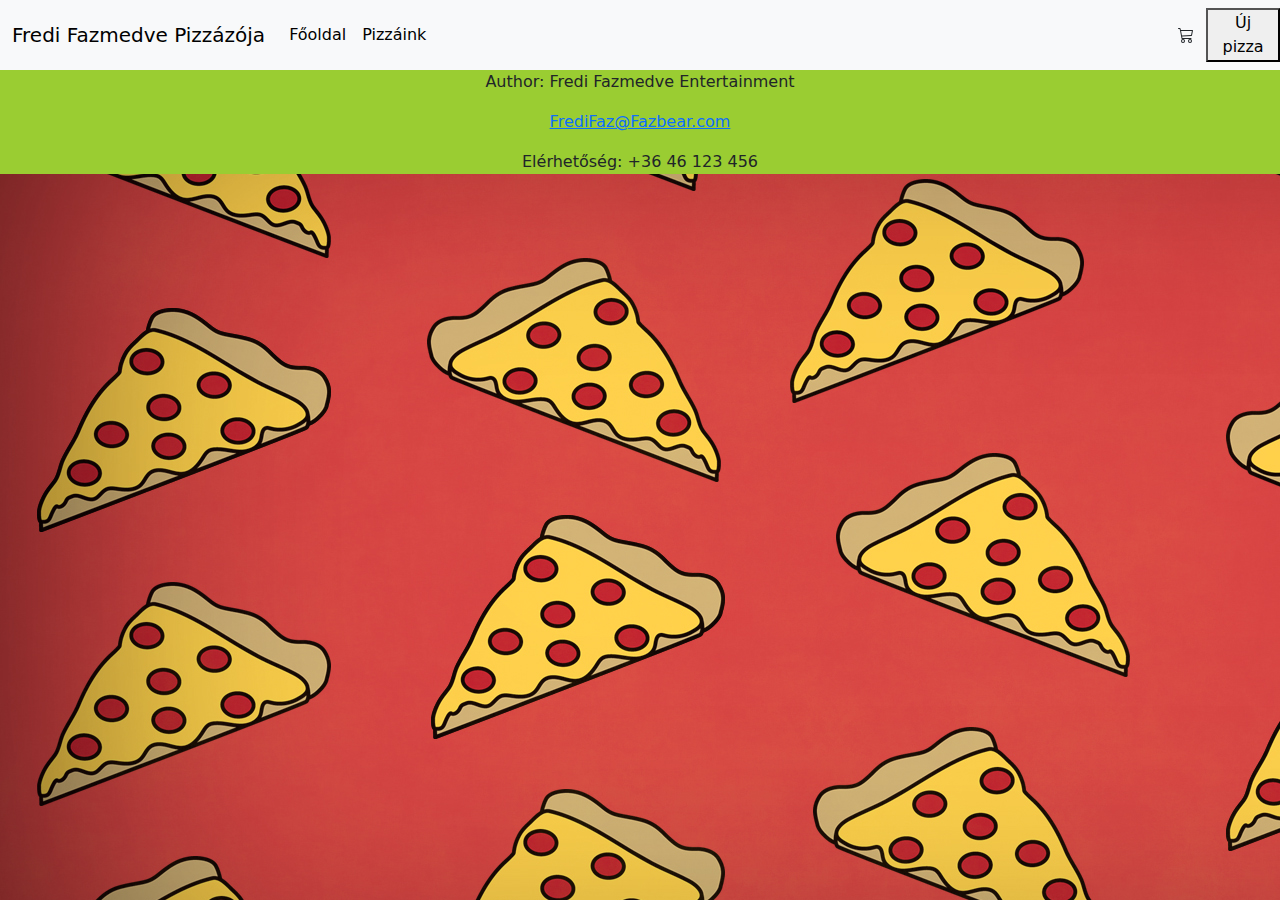
<file: index.html>
<!DOCTYPE html>
<html lang="hu">
<head>
    <meta charset="UTF-8">
    <meta name="viewport" content="width=device-width, initial-scale=1.0">
    <link rel="stylesheet" href="style.css">
    <link href="https://cdn.jsdelivr.net/npm/bootstrap@5.3.3/dist/css/bootstrap.min.css" rel="stylesheet" integrity="sha384-QWTKZyjpPEjISv5WaRU9OFeRpok6YctnYmDr5pNlyT2bRjXh0JMhjY6hW+ALEwIH" crossorigin="anonymous">
    <script src="https://cdn.jsdelivr.net/npm/bootstrap@5.3.3/dist/js/bootstrap.bundle.min.js" integrity="sha384-YvpcrYf0tY3lHB60NNkmXc5s9fDVZLESaAA55NDzOxhy9GkcIdslK1eN7N6jIeHz" crossorigin="anonymous"></script>
    <title>Fredi Fazmedve Pizzázója</title> 
    <script src="script.js"></script>
</head>

<body>

    <!-- Navbar -->
    <nav class="navbar navbar-expand-lg bg-body-tertiary">
        <div class="container-fluid">
          <a class="navbar-brand" href="#">Fredi Fazmedve Pizzázója</a>
          <button class="navbar-toggler" type="button" data-bs-toggle="collapse" data-bs-target="#navbarSupportedContent" aria-controls="navbarSupportedContent" aria-expanded="false" aria-label="Toggle navigation">
            <span class="navbar-toggler-icon"></span>
          </button>
          <div class="collapse navbar-collapse" id="navbarSupportedContent">
            <ul class="navbar-nav me-auto mb-2 mb-lg-0">
              <li class="nav-item">
                <a class="nav-link active" aria-current="page" href="#">Főoldal</a>
              </li>
              <li class="nav-item">
                <a class="nav-link active" href="#pizza">Pizzáink</a>
              </li>
            </ul>
            <svg xmlns="http://www.w3.org/2000/svg" width="16" height="16" fill="currentColor" class="bi bi-cart3" viewBox="0 0 16 16">
                <path d="M0 1.5A.5.5 0 0 1 .5 1H2a.5.5 0 0 1 .485.379L2.89 3H14.5a.5.5 0 0 1 .49.598l-1 5a.5.5 0 0 1-.465.401l-9.397.472L4.415 11H13a.5.5 0 0 1 0 1H4a.5.5 0 0 1-.491-.408L2.01 3.607 1.61 2H.5a.5.5 0 0 1-.5-.5M3.102 4l.84 4.479 9.144-.459L13.89 4zM5 12a2 2 0 1 0 0 4 2 2 0 0 0 0-4m7 0a2 2 0 1 0 0 4 2 2 0 0 0 0-4m-7 1a1 1 0 1 1 0 2 1 1 0 0 1 0-2m7 0a1 1 0 1 1 0 2 1 1 0 0 1 0-2"/>
              </svg>
            <i class="bi bi-cart3"></i>
          </div>
        </div>
        <a href="ujtermek.html"> <button>Új pizza</button> </a>
  </nav>
      <!-- Navbar -->
      <div class="container" >
        
        <div class="row" id="content">   
          
        </div> 
          
          
      </div>

      <footer style="background-color: yellowgreen;text-align: center;">
        <p>Author: Fredi Fazmedve Entertainment</p>
        <p><a href="mailto:hege@example.com">FrediFaz@Fazbear.com</a></p>
        <p>Elérhetőség: +36 46 123 456</p>
      </footer>
</body>
</html>
</file>
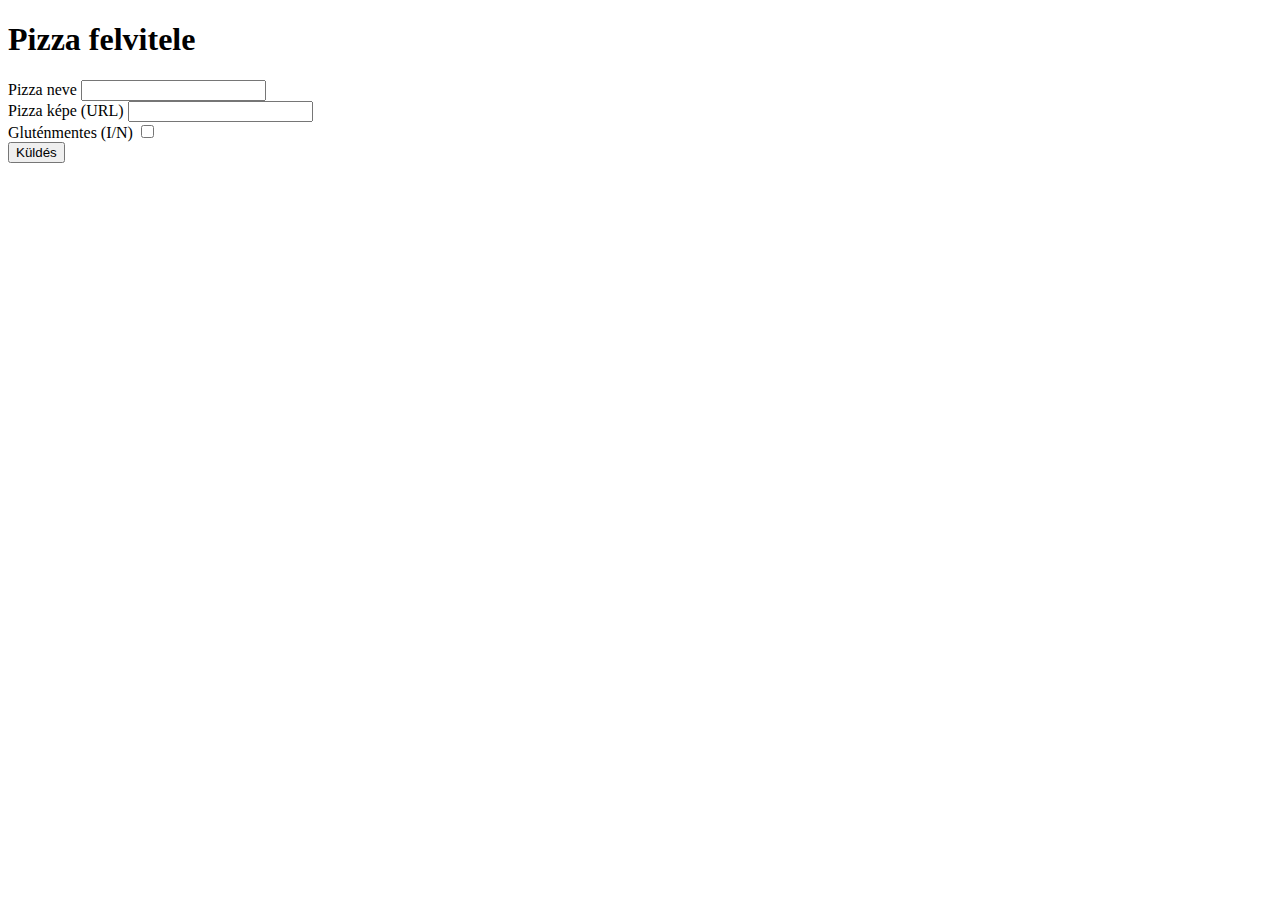
<file: ujtermek.html>
<!DOCTYPE html>
<html lang="en">
<head>
    <meta charset="UTF-8">
    <meta name="viewport" content="width=device-width, initial-scale=1.0">
    <title>UP Fredi Fazmedve Pizzázója</title>
</head>
<body>
    <h1>Pizza felvitele</h1>
    <label>Pizza neve</label>
    <input type="text" id="name">
    <br>
    <label>Pizza képe (URL)</label>
    <input type="text" id="kepURL">
    <br>
    <label>Gluténmentes (I/N)</label>
    <input type="checkbox" id="isGlutenFree">
    <br>
    <button id="send">Küldés</button>
    
<script src="script2.js"></script>

</body>
</html>
</file>
<file: style.css>
body{
    background-image: url("bgpgeci.jpg");
}

#pizzakep{
    width: 700px;
    height: 800px;
}


#content div{
    margin: 20px;
}
</file>
